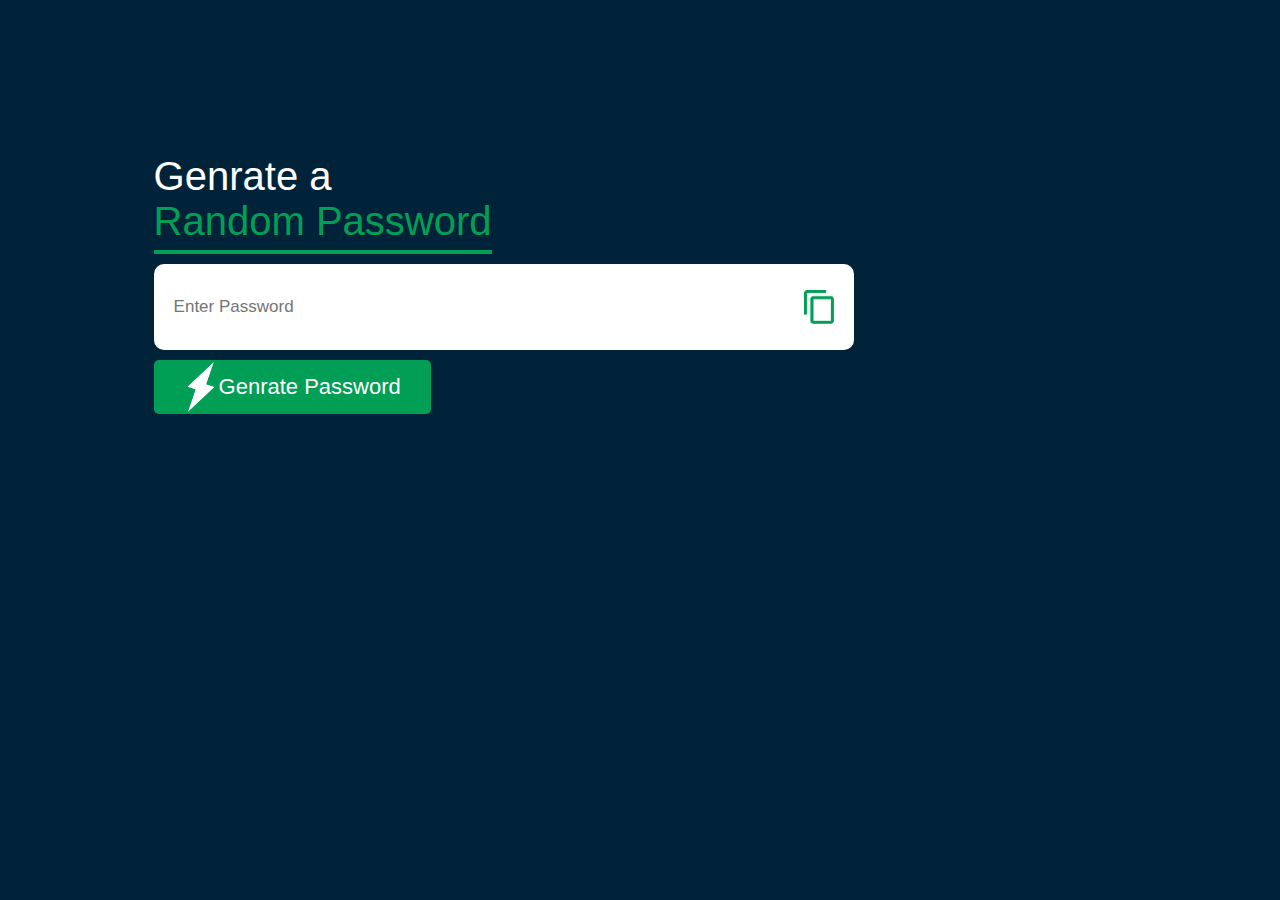
<file: index.html>
<!DOCTYPE html>
<html lang='en'>
<head>
    <meta charset='UTF-8'>
    <meta name='viewport' content='width=device-width, initial-scale=1.0'>
    <link rel='stylesheet' href='style.css'>
    <title>Random Password Genrate</title>
</head>
<body>

    <div class="container">
        <h1>Genrate a <br> <span>Random Password</span></h1>
        <div class="display">
            <input type="text" id="password" placeholder="Enter Password">
            <img src="images/copy.png" id="copy">
        </div>
        <button id="generate"><img src="images/generate.png">Genrate Password</button>
    </div>
    
    
    
    <script src='script.js'></script>
</body>
</html>
</file>
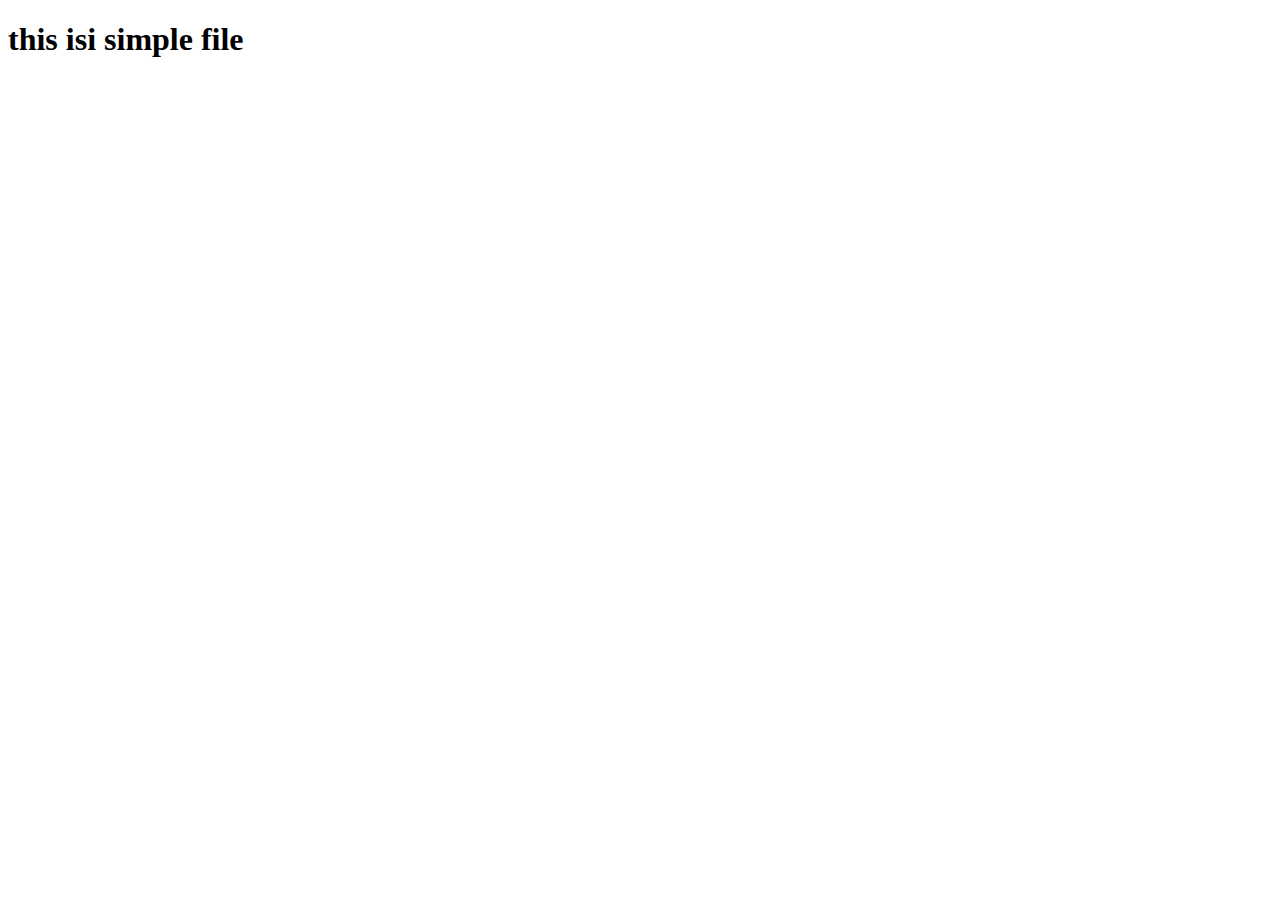
<file: h.html>
<!DOCTYPE html>
<html lang="en">
<head>
    <meta charset="UTF-8">
    <meta name="viewport" content="width=device-width, initial-scale=1.0">
    <title>captain</title>
</head>
<body>
    <h1>this isi simple  file</h1>
</body>
</html>
</file>
<file: style.css>
*{
margin: 0;
padding: 0;
box-sizing: border-box;
font-family: 'Poppins',sans-serif;
font-weight: 400;
}

body{
    background: #002339;
    color: #fff;
}

.container{
    margin: 12%;
    width:90%;
    max-width: 700px;
}

.display{
    background: #fff;
    width: 100%;
    border-radius: 10px;
    display:flex;
    align-items: center;
    justify-content: space-between;
    color: #333;
    padding: 26px 20px;
    margin-top: 10px;
}
.display input{
    width: 100%;
    border: none;
    outline: none;
    font-size: 17px;
}
.display img{
    width: 30px;
    cursor: pointer;
}
.container h1{
    font-size: 40px;
    margin-bottom: 20px;
}

.container h1 span{
    color: #019f55;
    border-bottom: 4px solid #019f55;
    padding-bottom:7px;
}

button{
    background: #019f55;
    display: flex;
    align-items: center;
    justify-content: center;
    border: none;
    margin-top: 10px;
    padding: 2px 30px;
    color: #fff;
    border-radius: 5px;
    cursor: pointer;
    font-size: 22px;
    font-weight: 10;
}
button img{
    width: 35px;
}
</file>
